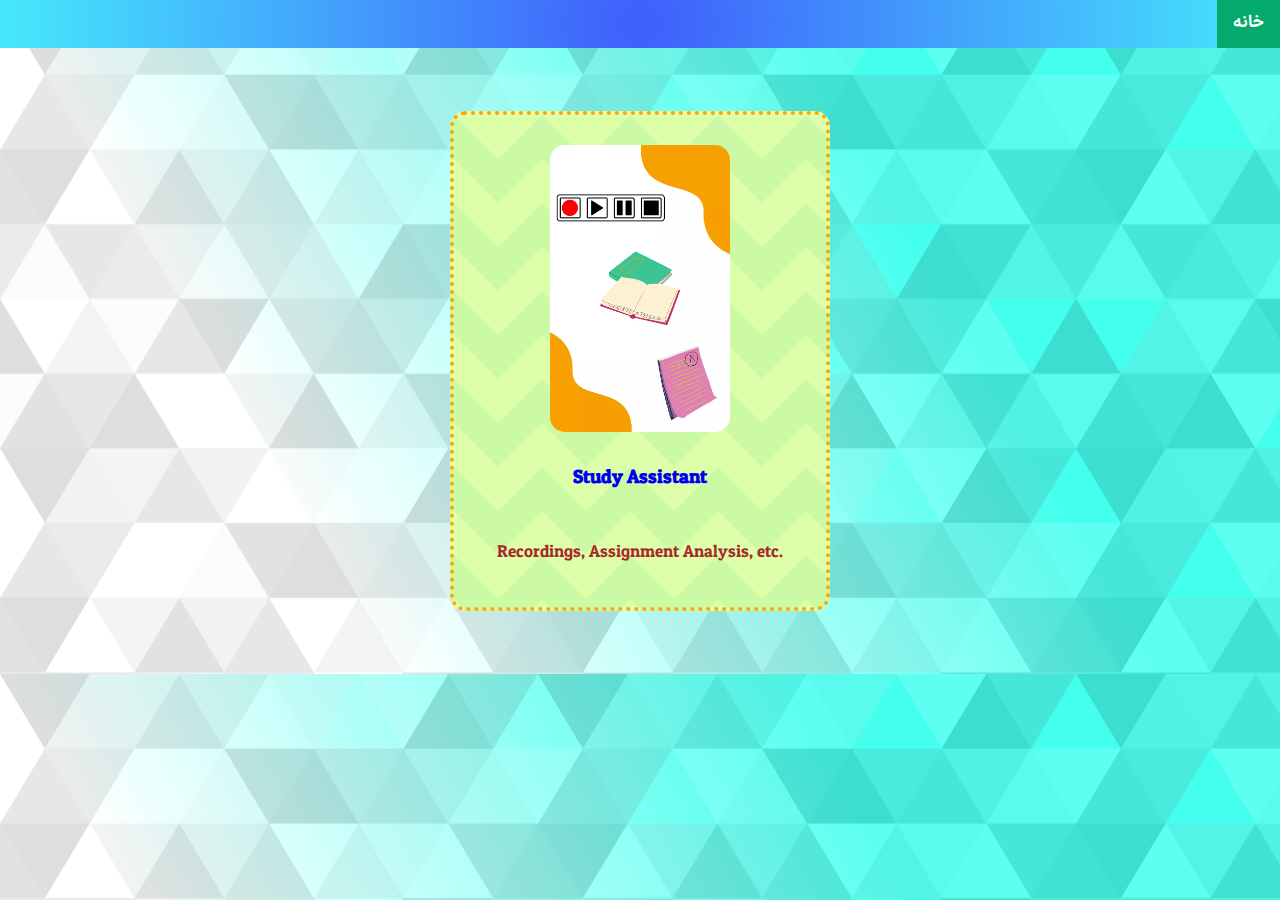
<file: index.html>
<!DOCTYPE html>
<html lang="en">
  <head>
    <meta charset="UTF-8" />
    <meta http-equiv="X-UA-Compatible" content="IE=edge" />
    <meta name="viewport" content="width=device-width, initial-scale=1.0" />
    <title>Daniums - Superior Learning</title>
    <link rel="icon" type="image/svg+xml" href="images/open-book.svg" />
    <link rel="preconnect" href="https://fonts.googleapis.com" />
    <link rel="preconnect" href="https://fonts.gstatic.com" crossorigin />
    <link
      href="https://fonts.googleapis.com/css2?family=Patua+One&display=swap"
      rel="stylesheet"
    />
    <link rel="stylesheet" href="CSS/normalize.css" />
    <link rel="stylesheet" href="CSS/index.css" />
  </head>
  <body>
    <div class="topnav persian" id="myTopnav">
      <a href="#home" class="active">خانه</a>
      <!-- <a href="Signup/signup.html">ثبت نام اشتراک</a> -->
      <a href="javascript:void(0);" class="icon" onclick="myFunction()">
        <i class="fa fa-bars"></i>
      </a>
    </div>

    <script>
      function myFunction() {
        var x = document.getElementById("myTopnav");
        if (x.className === "topnav") {
          x.className += " responsive";
        } else {
          x.className = "topnav";
        }
      }
    </script>

    <main class="container">
      <section class="card-block">
        <a href="https://dl.daniums.ir" target="-blank">
          <div class="card">
            <img
              src="images/resources.webp"
              class="card__cover"
              alt="Book Cover"
            />
            <p class="card__title">Study Assistant</p>
            <p class="card__description">
              Recordings, Assignment Analysis, etc.
            </p>
          </div>
        </a>
      </section>
      <section class="card-block">
        <a href="Quizes/Psychology/1/index.html" target="-blank">
          <!-- <div class="card">
            <img
              src="images/pmtmt-1.webp"
              class="card__cover"
              alt="Book Cover"
            />
            <p class="card__title">Psychology Mid-term Mock Test</p>
            <p class="card__description persian">
              آزمون تمرینی میان ترم اختلالات روان
              <br />
              (آزمایشی)
            </p>
          </div> -->
        </a>
      </section>
    </main>
  </body>
</html>
</file>
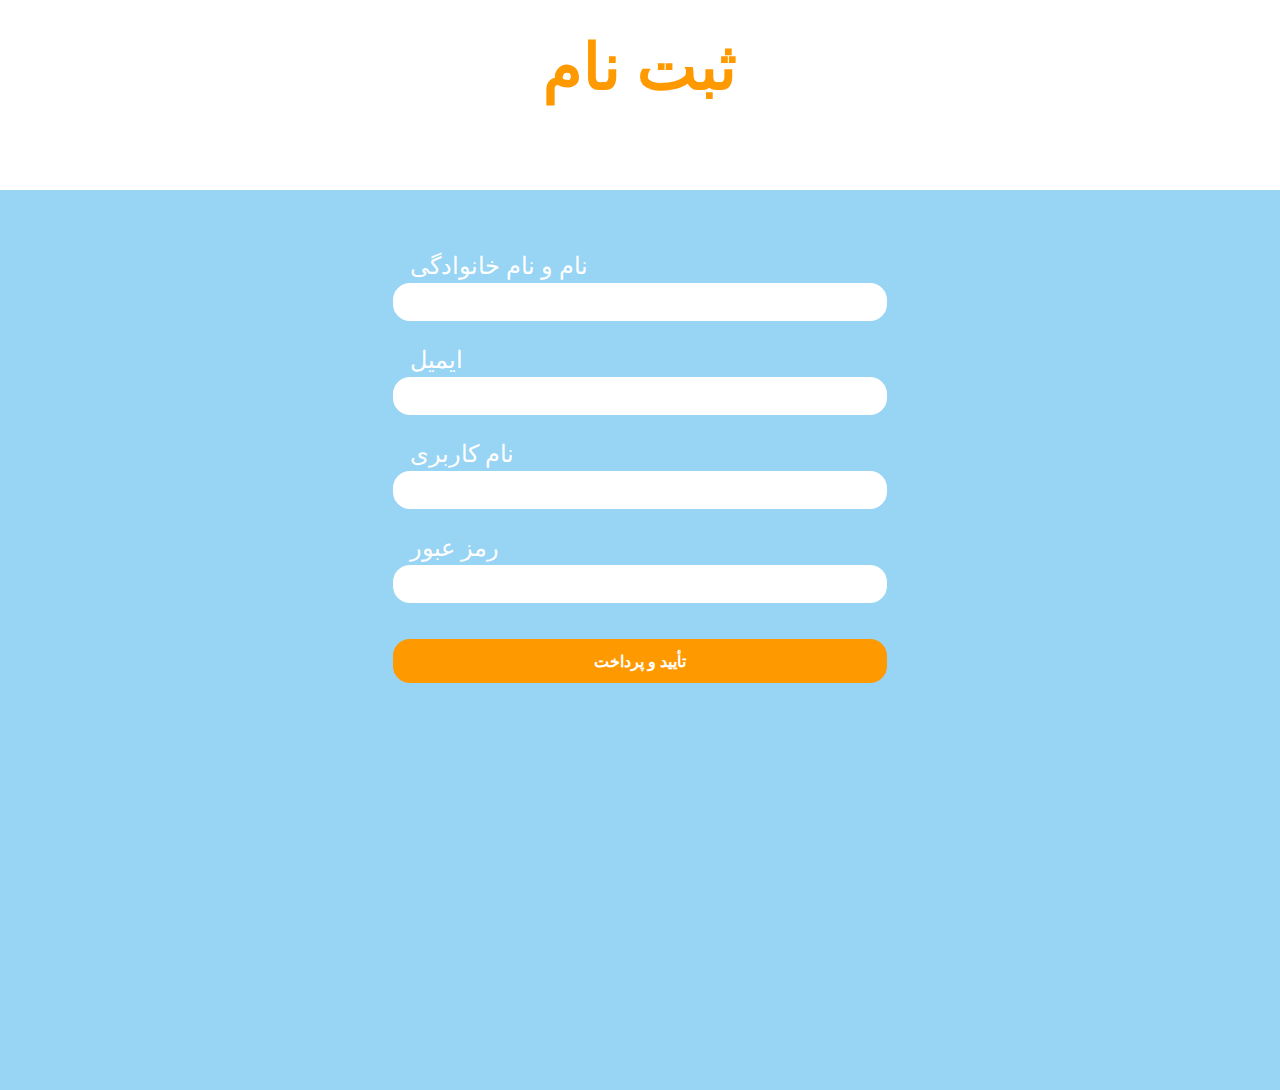
<file: signup.html>
<!DOCTYPE html>
<html lang="en">
  <head>
    <meta charset="UTF-8" />
    <meta http-equiv="X-UA-Compatible" content="IE=edge" />
    <meta name="viewport" content="width=device-width, initial-scale=1.0" />
    <title>ثبت نام</title>
    <style>
      body,
      html {
        height: 100%;
        padding: 0;
        margin: 0;
        font-family: "iransansx";
      }
      h1 {
        font-weight: bold;
        font-size: 4em;
        font-family: "iransansx";
        margin: 0 auto;
        margin-top: 30px;
        width: 500px;
        color: #f90;
        text-align: center;
      }

      /* Animation webkit */
      @-webkit-keyframes myfirst {
        0% {
          margin-left: -235px;
        }
        90% {
          margin-left: 100%;
        }
        100% {
          margin-left: 100%;
        }
      }

      /* Animation */
      @keyframes myfirst {
        0% {
          margin-left: -235px;
        }
        70% {
          margin-left: 100%;
        }
        100% {
          margin-left: 100%;
        }
      }

      .fish {
        background-image: url("http://www.geertjanhendriks.nl/codepen/form/fish.png");
        width: 235px;
        height: 104px;
        margin-left: -235px;
        position: absolute;
        animation: myfirst 24s;
        -webkit-animation: myfirst 24s;
        animation-iteration-count: infinite;
        -webkit-animation-iteration-count: infinite;
        animation-timing-function: linear;
        -webkit-animation-timing-function: linear;
      }

      #fish {
        top: 120px;
      }

      #fish2 {
        top: 260px;
        animation-delay: 12s;
        -webkit-animation-delay: 12s;
      }

      header {
        height: 160px;
        background: url("http://www.geertjanhendriks.nl/codepen/form/golf.png")
          repeat-x bottom;
      }

      #form {
        height: 100%;
        background-color: #98d4f3;
        overflow: hidden;
        position: relative;
      }
      form {
        margin: 0 auto;
        width: 500px;
        padding-top: 40px;
        color: white;
        position: relative;
      }
      label,
      input,
      textarea {
        display: block;
      }
      input,
      textarea {
        width: 500px;
        border: none;
        border-radius: 20px;
        outline: none;
        padding: 10px;
        font-family: "iransansx";
        font-size: 1em;
        color: #676767;
        transition: border 0.5s;
        -webkit-transition: border 0.5s;
        -moz-transition: border 0.5s;
        -o-transition: border 0.5s;
        border: solid 3px #98d4f3;
        -webkit-box-sizing: border-box;
        -moz-box-sizing: border-box;
        box-sizing: border-box;
      }
      input:focus,
      textarea:focus {
        border: solid 3px #77bde0;
      }

      textarea {
        height: 100px;
        resize: none;
        overflow: auto;
      }
      input[type="submit"] {
        background-color: #f90;
        color: white;
        height: 50px;
        cursor: pointer;
        font-weight: bold;
        margin-top: 30px;
        font-size: 1em;
        font-family: "iransansx";
        -webkit-transition: background-color 0.5s;
        -moz-transition: background-color 0.5s;
        -o-transition: background-color 0.5s;
        transition: background-color 0.5s;
      }
      input[type="submit"]:hover {
        background-color: #e58f0e;
      }
      label {
        font-size: 1.5em;
        margin-top: 20px;
        padding-left: 20px;
      }
      .formgroup,
      .formgroup-active,
      .formgroup-error {
        background-repeat: no-repeat;
        background-position: right bottom;
        background-size: 10.5%;
        transition: background-image 0.7s;
        -webkit-transition: background-image 0.7s;
        -moz-transition: background-image 0.7s;
        -o-transition: background-image 0.7s;
        width: 566px;
        padding-top: 2px;
      }

      .formgroup {
        background-image: url("http://www.geertjanhendriks.nl/codepen/form/pixel.gif");
      }
      .formgroup-active {
        background-image: url("http://www.geertjanhendriks.nl/codepen/form/octo.png");
      }
      .formgroup-error {
        background-image: url("http://www.geertjanhendriks.nl/codepen/form/octo-error.png");
        color: red;
      }
    </style>
  </head>
  <body>
    <header>
      <h1>ثبت نام</h1>
    </header>

    <div id="form">
      <div class="fish" id="fish"></div>
      <div class="fish" id="fish2"></div>

      <form
        action="https://submit-form.com/mqy2lPza"
        id="waterform"
        method="post"
      >
        <input
          type="hidden"
          name="_redirect"
          value="http://daniumssub.ir.page"
        />
        <div class="formgroup" id="name-form">
          <label for="name">نام و نام خانوادگی</label>
          <input type="text" id="name" name="name" required maxlength="90" />
        </div>

        <div class="formgroup" id="email-form">
          <label for="email">ایمیل</label>
          <input type="email" id="email" name="email" required maxlength="90" />
        </div>
        <div class="formgroup" id="email-form">
          <label for="username">نام کاربری</label>
          <input
            type="text"
            id="username"
            name="username"
            required
            maxlength="90"
          />
        </div>
        <div class="formgroup" id="email-form">
          <label for="password">رمز عبور</label>
          <input
            type="password"
            id="password"
            name="password"
            required
            maxlength="90"
          />
        </div>

        <input type="submit" value="تأیید و پرداخت" />
      </form>
    </div>
  </body>
  <script>
      $('document').ready(function(){
      $('input[type="text"], input[type="email"], textarea').focus(function(){
        var background = $(this).attr('id');
        $('#' + background + '-form').addClass('formgroup-active');
        $('#' + background + '-form').removeClass('formgroup-error');
      });
      $('input[type="text"], input[type="email"], textarea').blur(function(){
        var background = $(this).attr('id');
        $('#' + background + '-form').removeClass('formgroup-active');
      });

    function errorfield(field){
      $(field).addClass('formgroup-error');
      console.log(field);
    }
  </script>
</html>
</file>
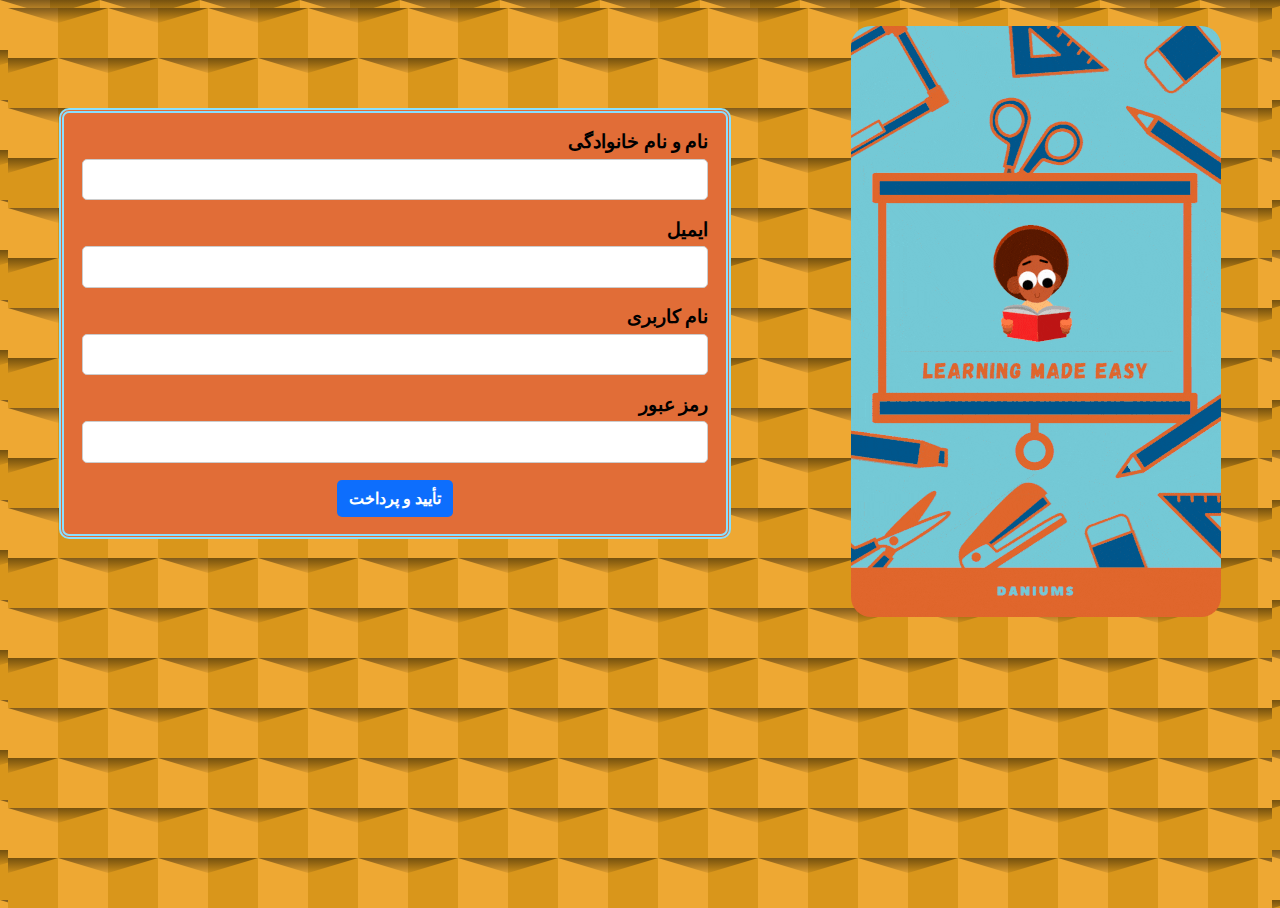
<file: Signup/signup.html>
<!DOCTYPE html>
<html lang="en">
  <head>
    <meta charset="UTF-8" />
    <meta http-equiv="X-UA-Compatible" content="IE=edge" />
    <meta name="viewport" content="width=device-width, initial-scale=1.0" />
    <link rel="icon" type="image/svg+xml" href="../images/open-book.svg" />
    <title>ثبت نام اشتراک</title>
    <style>
      *,
      *::after,
      *::before {
        font-family: "iransansx";
      }
      body,
      html {
        font-size: 1.1rem;
        height: 100vh;
        font-family: "iransansx";
        background: url(../images/protruding-squares.svg);
      }
      .container {
        display: flex;
        flex-wrap: wrap;
        grid-template-rows: 100vh;
        grid-template-columns: 50vw 50vw;
        justify-items: center;
        align-items: center;
        justify-content: space-around;
        align-content: center;
      }
      .picture-container {
        margin: 1rem;
        margin-right: 0;
      }
      img {
        border-radius: 20px;
      }
      label {
        display: block;
        font-weight: bold;
        margin-bottom: 0.3rem;
      }
      .formgroup {
        margin-bottom: 1rem;
      }
      input {
        font-size: 1.1rem;
        width: 50vw;
        border: 1px solid #ccc;
        border-radius: 5px;
        padding: 0.5rem 0.7rem;
        transition: border-color 0.15s, box-shadow 0.15s;
        width: 600px;
      }
      input:focus {
        outline: 0;
        border-color: aqua;
        box-shadow: 0 0 0 4px rgba(24, 117, 255, 0.25);
      }
      button {
        background: #0d6efd;
        color: #fff;
        border: 0;
        font-family: iransans;
        padding: 0.5rem 0.7rem;
        border-radius: 5px;
        outline: 0;
        margin: 0 auto;
        display: block;
        font-weight: bold;
        font-size: 0.9rem;
      }
      #form {
        direction: rtl;
        background: hsl(19, 74%, 55%);
        padding: 1rem;
        border-radius: 10px;
        width: auto;
        border: 5px double hsl(196, 100%, 77%);
      }

      @media screen and (max-width: 1080px) {
        .container {
          display: flex;
          flex-direction: column-reverse;
          justify-items: center !important;
          align-items: center !important;
          justify-content: center !important;
          align-content: center !important;
        }
        #form {
          width: auto;
          margin: 0 auto;
        }

        input {
          width: auto !important;
          margin: 0 auto;
          display: block;
          border: 1px solid #ccc;
          border-radius: 5px;
          padding: 0.5rem 0.7rem;
          transition: border-color 0.15s, box-shadow 0.15s;
          width: 600px;
        }
        img {
          width: 80% !important;
          display: block;
          margin-left: auto;
          margin-right: auto;
          margin-bottom: 1rem;
          margin-top: 1rem;
        }
        .picture-container {
          margin: auto;
          margin-right: 0;
        }
      }
    </style>
  </head>
  <body>
    <div class="container">
      <div id="form">
        <form
          action="https://formsubmit.co/f722341d6aa1d8780a77f9954530768d"
          id="waterform"
          method="post"
        >
          <input type="hidden" name="_captcha" value="false" />
          <input type="hidden" name="_next" value="http://daniumssub.ir.page" />
          <div class="formgroup" id="name-form">
            <label for="name">نام و نام خانوادگی</label>
            <input type="text" id="name" name="name" required maxlength="90" />
          </div>

          <div class="formgroup" id="email-form">
            <label for="email">ایمیل</label>
            <input
              type="email"
              id="email"
              name="email"
              required
              maxlength="90"
            />
          </div>
          <div class="formgroup" id="email-form">
            <label for="username">نام کاربری</label>
            <input
              type="text"
              id="username"
              name="username"
              required
              maxlength="90"
            />
          </div>
          <div class="formgroup" id="email-form">
            <label for="password">رمز عبور</label>
            <input
              type="password"
              id="password"
              name="password"
              required
              maxlength="90"
            />
          </div>
          <button type="submit">تأیید و پرداخت</button>
        </form>
      </div>
      <picture class="picture-container">
        <source media="(min-width: 1081px)" srcset="images/Sub_1.gif" />
        <source media="(max-width: 1080px)" srcset="images/Sub_2.gif" />
        <img src="images/Sub_1.gif" />
      </picture>
    </div>
  </body>
</html>
</file>
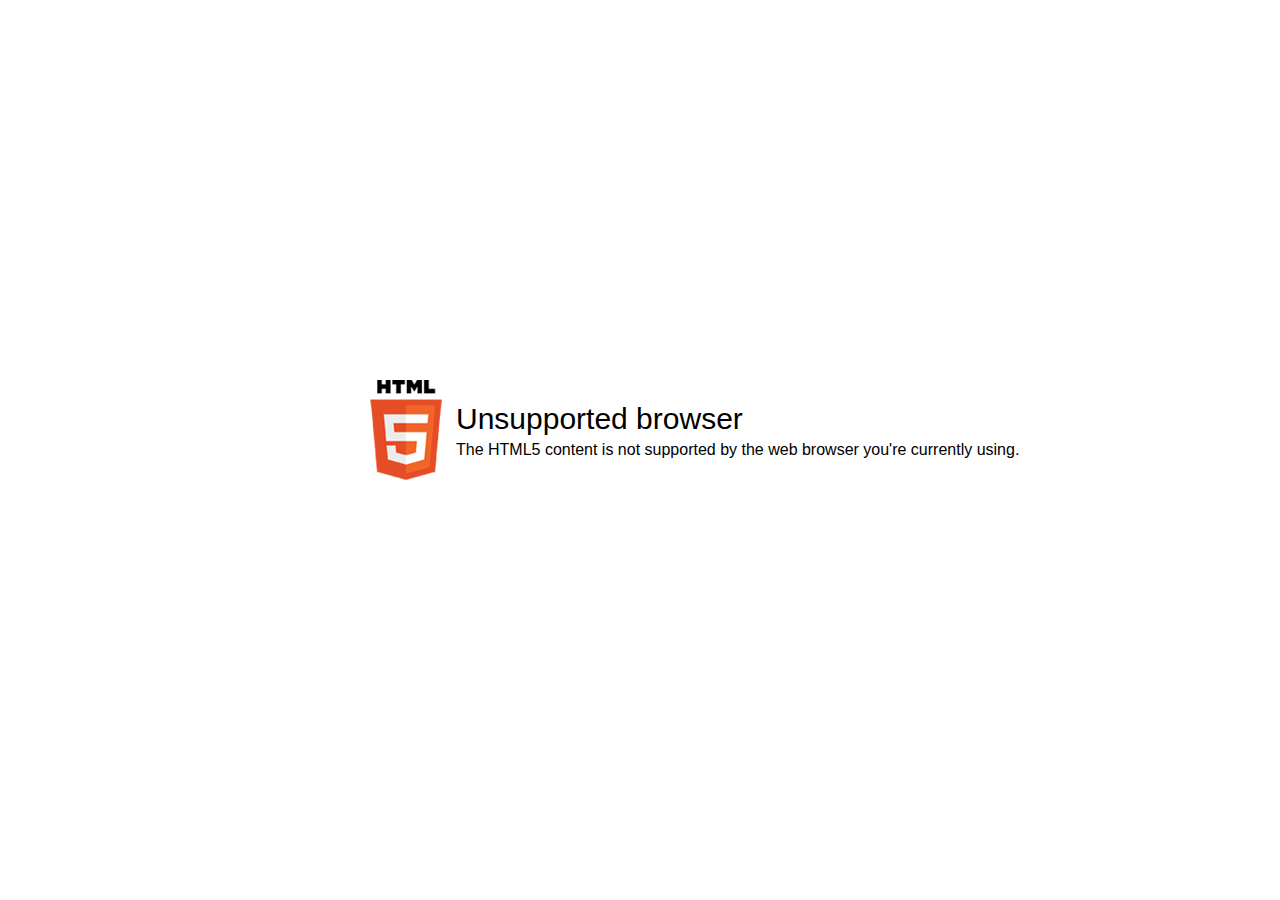
<file: Quizes/Psychology/1/data/html5-unsupported.html>
<html>
<head>
    <meta http-equiv="Content-Type" content="text/html;charset=utf-8"/>
    <meta name="viewport" content="width=device-width,initial-scale=1,maximum-scale=1">
    <meta name="format-detection" content="telephone=no">
    <meta name="apple-mobile-web-app-capable" content="yes">
    <meta name="apple-mobile-web-app-status-bar-style" content="black">
    <meta http-equiv="X-UA-Compatible" content="IE=edge">
    <meta name="msapplication-tap-highlight" content="no" />
    <title>Update your Web browser</title>
    <style>
        body {
            background: #fff;
        }

        .banner {
            position: absolute;
            top: 50%;
            left: 50%;
            margin-left: -270px;
            margin-top: -70px;
        }

        .banner .html5 {
            display: inline-block;
            *display: inline;
            zoom: 1;
            vertical-align: top;
            background: url("html5.png");
            width: 72px;
            height: 100px;
            margin-right: 10px;
        }

        .banner .message {
            display: inline-block;
            *display: inline;
            zoom: 1;
            vertical-align: top;
            font-family: Arial, Helvetica, sans-serif;
        }

        .banner .message .title {
            font-size: 30px;
            margin-top: 22px;
            margin-bottom: 5px;
        }
    </style>
</head>
<body>
    <div class="banner">
        <div class="html5"></div>
        <div class="message">
            <div class="title">Unsupported browser</div>
            <div class="text">The HTML5 content is not supported by the web browser you're currently using.</div>
        </div>
    </div>
</body>
</html>
</file>
<file: CSS/index.css>
@font-face {
  font-family: "iransansx";
  src: url(/fonts/IRANSansX-Regular.woff2);
  font-weight: normal;
  font-style: normal;
}
@font-face {
  font-family: "iransansx";
  src: url(/fonts/IRANSansX-Bold.woff2);
  font-weight: bold;
  font-style: normal;
}

html {
  font-size: 62.5%;
}

*,
*::after,
*::before {
  box-sizing: border-box;
}

body {
  background: url(../images/Subtle-Prism.svg);
  margin: 0;
}

main {
  text-align: center;
}

p {
  font-family: "Patua One", cursive;
}

.persian {
  font-family: "iransansx";
  font-weight: bold !important;
}

.card__cover {
  width: 200px;
  display: block;
  margin: auto;
  padding: 1rem;
  border-radius: 25px;
}

.container {
  margin: 5rem 1rem;
  height: auto;
  display: flex;
  flex-wrap: wrap;
  justify-content: center;
  align-content: center;
  justify-content: center;
}

.card {
  display: inline-block;
  justify-content: center;
  align-items: center;
  align-content: center;
  align-self: center;
  margin: 1.3rem;
  border-radius: 15px;
  width: 380px;
  height: 500px;
  background: url(../images/Repeating-Chevrons.svg);
  border: 4px dotted orange;
  transition: transform 1s;
}

.card:hover {
  transform: scale(1.05);
}

a:visited {
  color: black;
}

a:hover,
a:focus {
  color: rgb(75, 15, 238);
}

a:link {
  text-decoration: none;
}

.card__title {
  color: rgb(0, 0, 238);
  font-size: 1.9rem;
  font-weight: bold;
  margin-left: 10px;
  margin-right: 10px;
  margin-bottom: 4rem;
  white-space: nowrap;
}

.card__description {
  color: brown;
  font-size: 1.7rem;
  font-weight: 500;
  white-space: nowrap;
  line-height: 1.5;
}

.card p {
  padding: 5px;
}

@media screen and (max-width: 700px) {
  .card {
    width: 215px;
    height: 455px;
  }
  .card__title {
    font-size: 1.1rem;
    margin-bottom: 15px;
  }
  .card__description {
    font-size: 1rem;
  }
}

.topnav {
  overflow: hidden;
  background: rgb(63, 94, 251);
  background: radial-gradient(
    circle,
    rgba(63, 94, 251, 1) 0%,
    rgba(70, 233, 252, 1) 100%
  );
}

.topnav a {
  float: right;
  display: block;
  color: #f2f2f2;
  text-align: center;
  padding: 14px 16px;
  text-decoration: none;
  font-size: 17px;
}

.topnav a:hover {
  background-color: #ddd;
  color: black;
}

.topnav a.active {
  background-color: #04aa6d;
  color: white;
}

.topnav .icon {
  display: none;
}

/* @media screen and (max-width: 600px) {
  .topnav a:not(:first-child) {
    display: none;
  }
  .topnav a.icon {
    float: right;
    display: block;
  }
}

@media screen and (max-width: 600px) {
  .topnav.responsive {
    position: relative;
  }
  .topnav.responsive .icon {
    position: absolute;
    right: 0;
    top: 0;
  }
  .topnav.responsive a {
    float: none;
    display: block;
    text-align: left;
  }
}

.nav-img {
  width: 35px;
  margin: 3px 3px;
  justify-content: center;
  align-items: center;
} */
</file>
